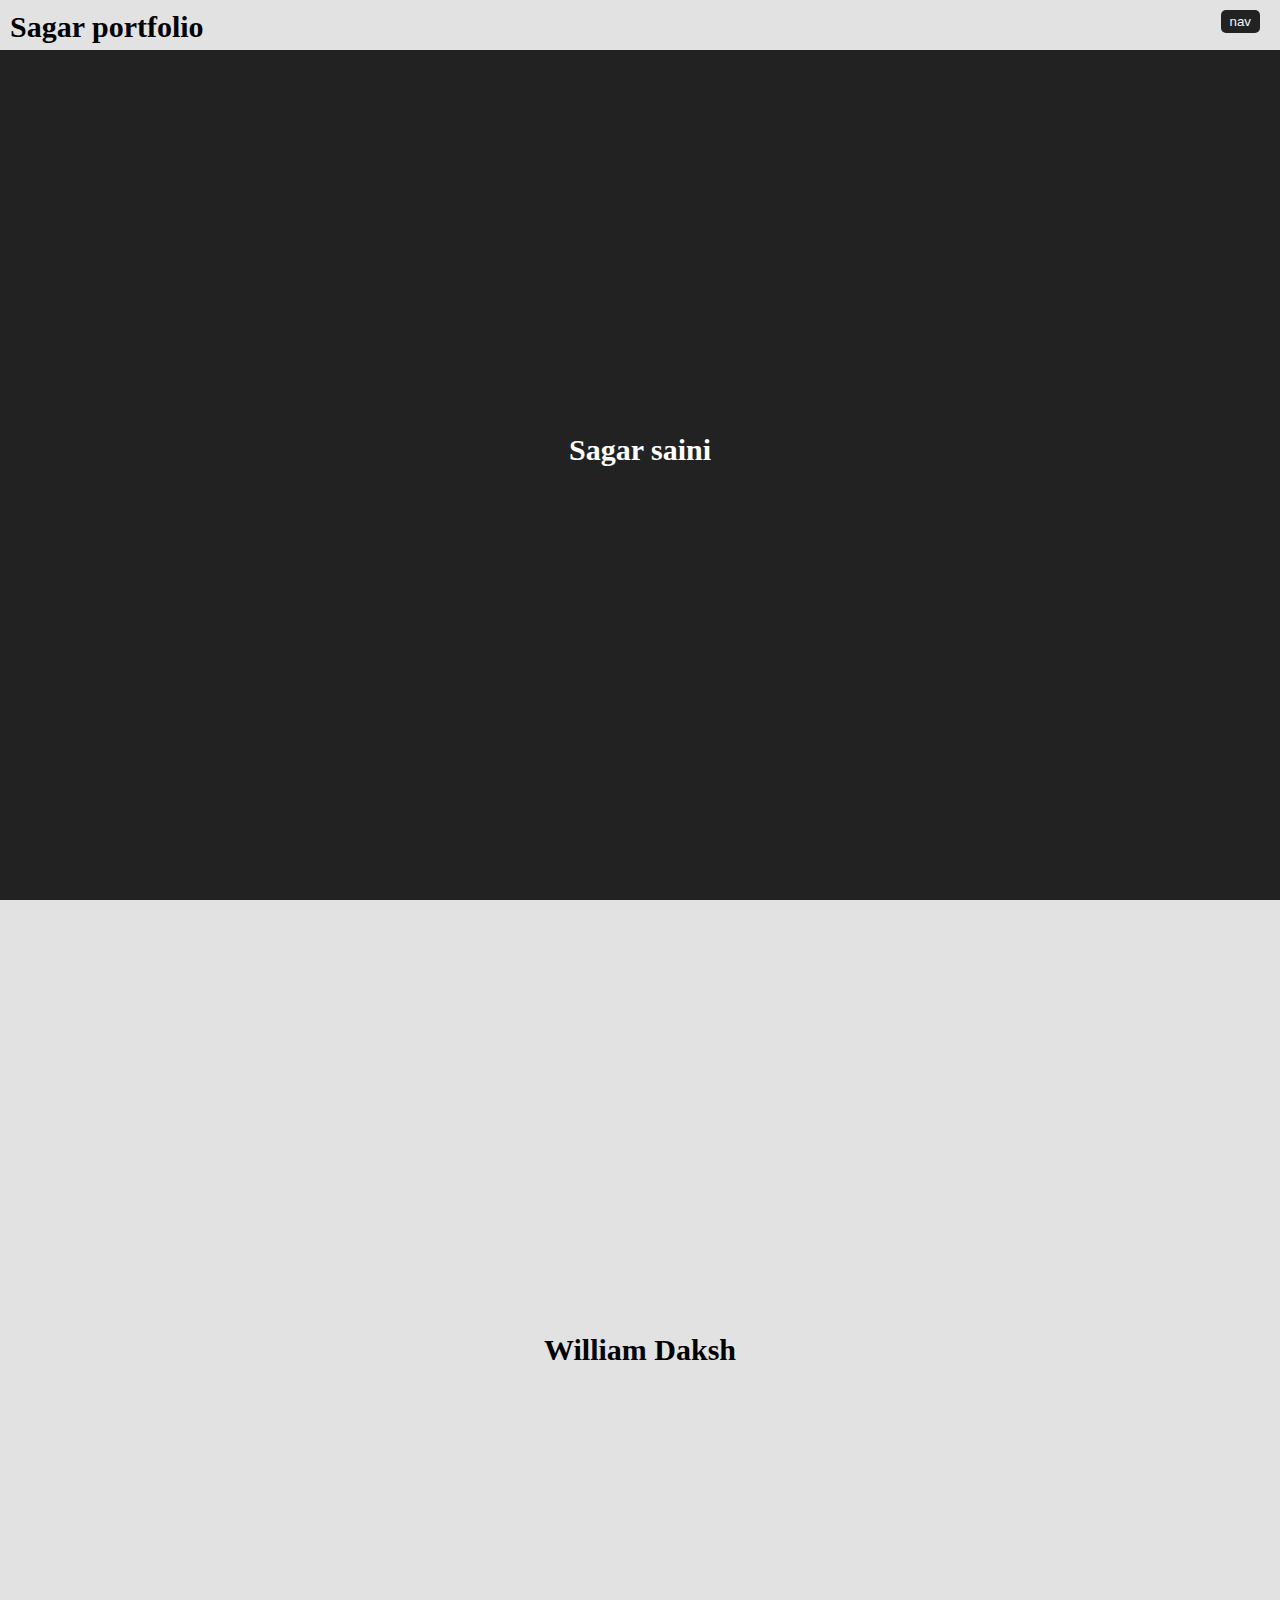
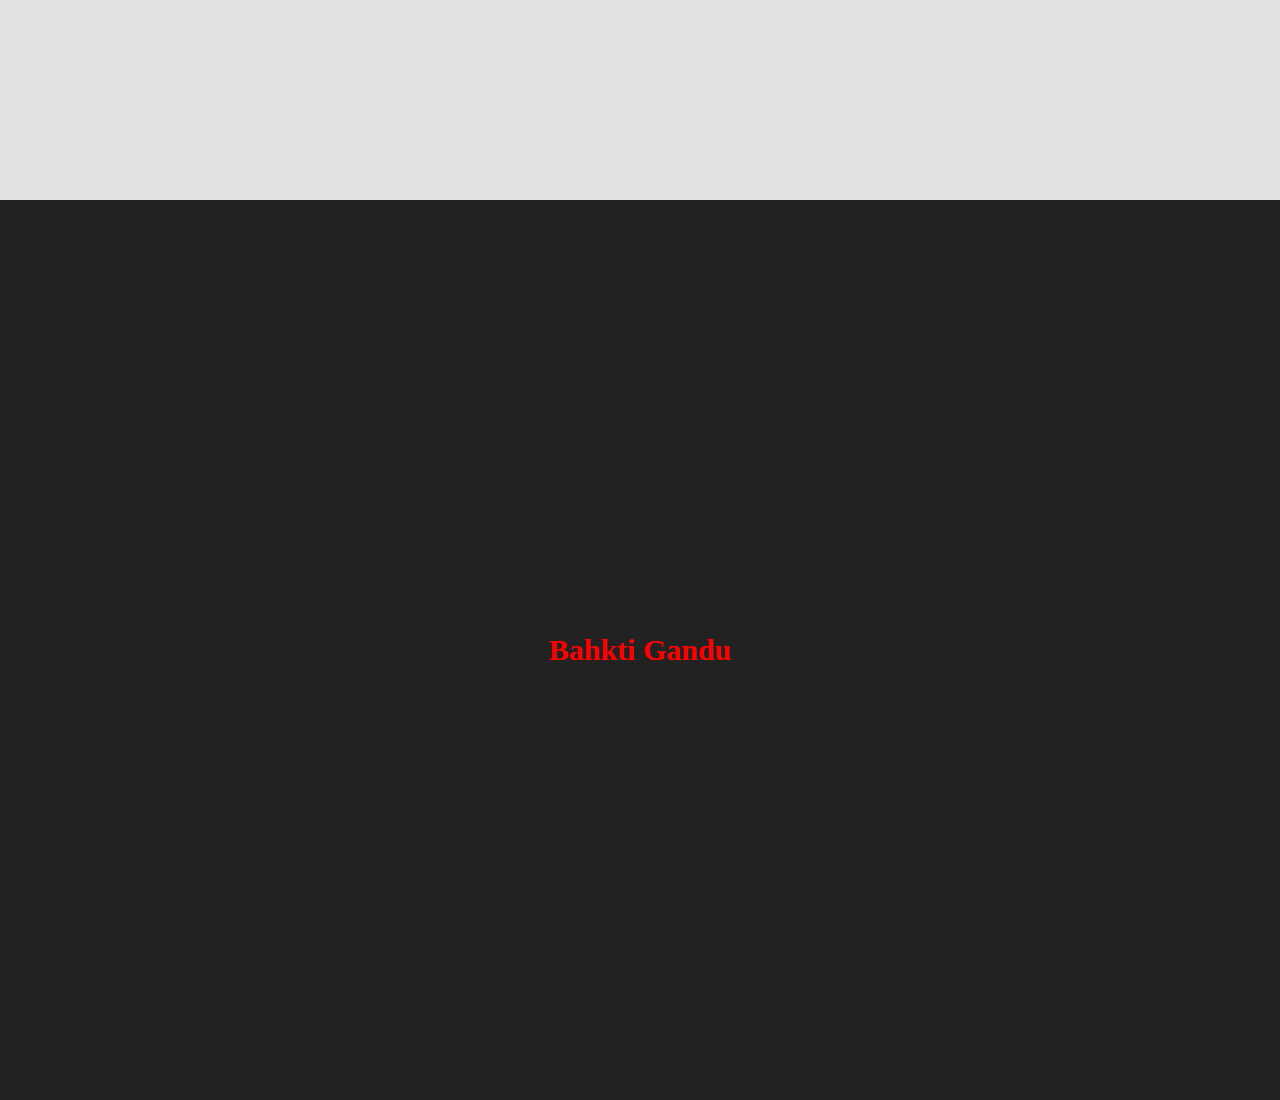
<file: index.html>
<!DOCTYPE html>
<html lang="en">
<head>
    <meta charset="UTF-8">
    <meta name="viewport" content="width=device-width, initial-scale=1.0">
    <title>Document</title>
    <link rel="stylesheet" href="style.css">
    <style>
     nav{
        position: fixed;
        background-color: #e2e2e2;
       display: flex;
       /* flex-direction: column; */
       justify-content: space-between; 
       /* background-color: aqua; */
       height:50px ;
       width: 100vw;
     }
     .link{
        position: absolute;
        right: 20px;
        /* background-color: red; */
        display: flex;
        gap: 20px;
        margin: 10px;
        display: none;
     }
     h1{
        font-size: 30px;
        /* background-color: bisque; */
        margin: 10px;
     }
     .menu{
           margin: 10px;
           margin-right: 20px;
           /* display: none; */
     }
     button{
        padding: 4px 9px;
        border: none;
        color: aliceblue;
        background-color: #222;
        border-radius: 5px;
     }
     .page{
        height: 100vh;
        width: 100vw;
        display: flex;
        justify-content: center;
        align-items: center;
     }
     .page1{color: white;
        background-color: #222;
     }
     .page2{
        background-color: #e2e2e2;
     }
     .page3{
        color: red;
        background-color: #222;
     }
     main{
        overflow: hidden;
     }
    </style>
</head>
<body>
    <main>
    <nav>
        <h1>Sagar portfolio</h1>
        <div class="link">
            <a href="#">Home</a>
            <a href="#">About</a>
            <a href="#">Contact</a>
            <a href="#">Search</a>
        </div>
        <div class="menu"><button>nav</button></div>
    </nav>
    <section>
        <div class="page1 page"><h1>Sagar saini</h1></div>
        <div class="page2 page"><h1>William Daksh</h1></div>
        <div class="page3 page"><h1>Bahkti Gandu</h1></div>
    </section></main>
</body>
</html>
</file>
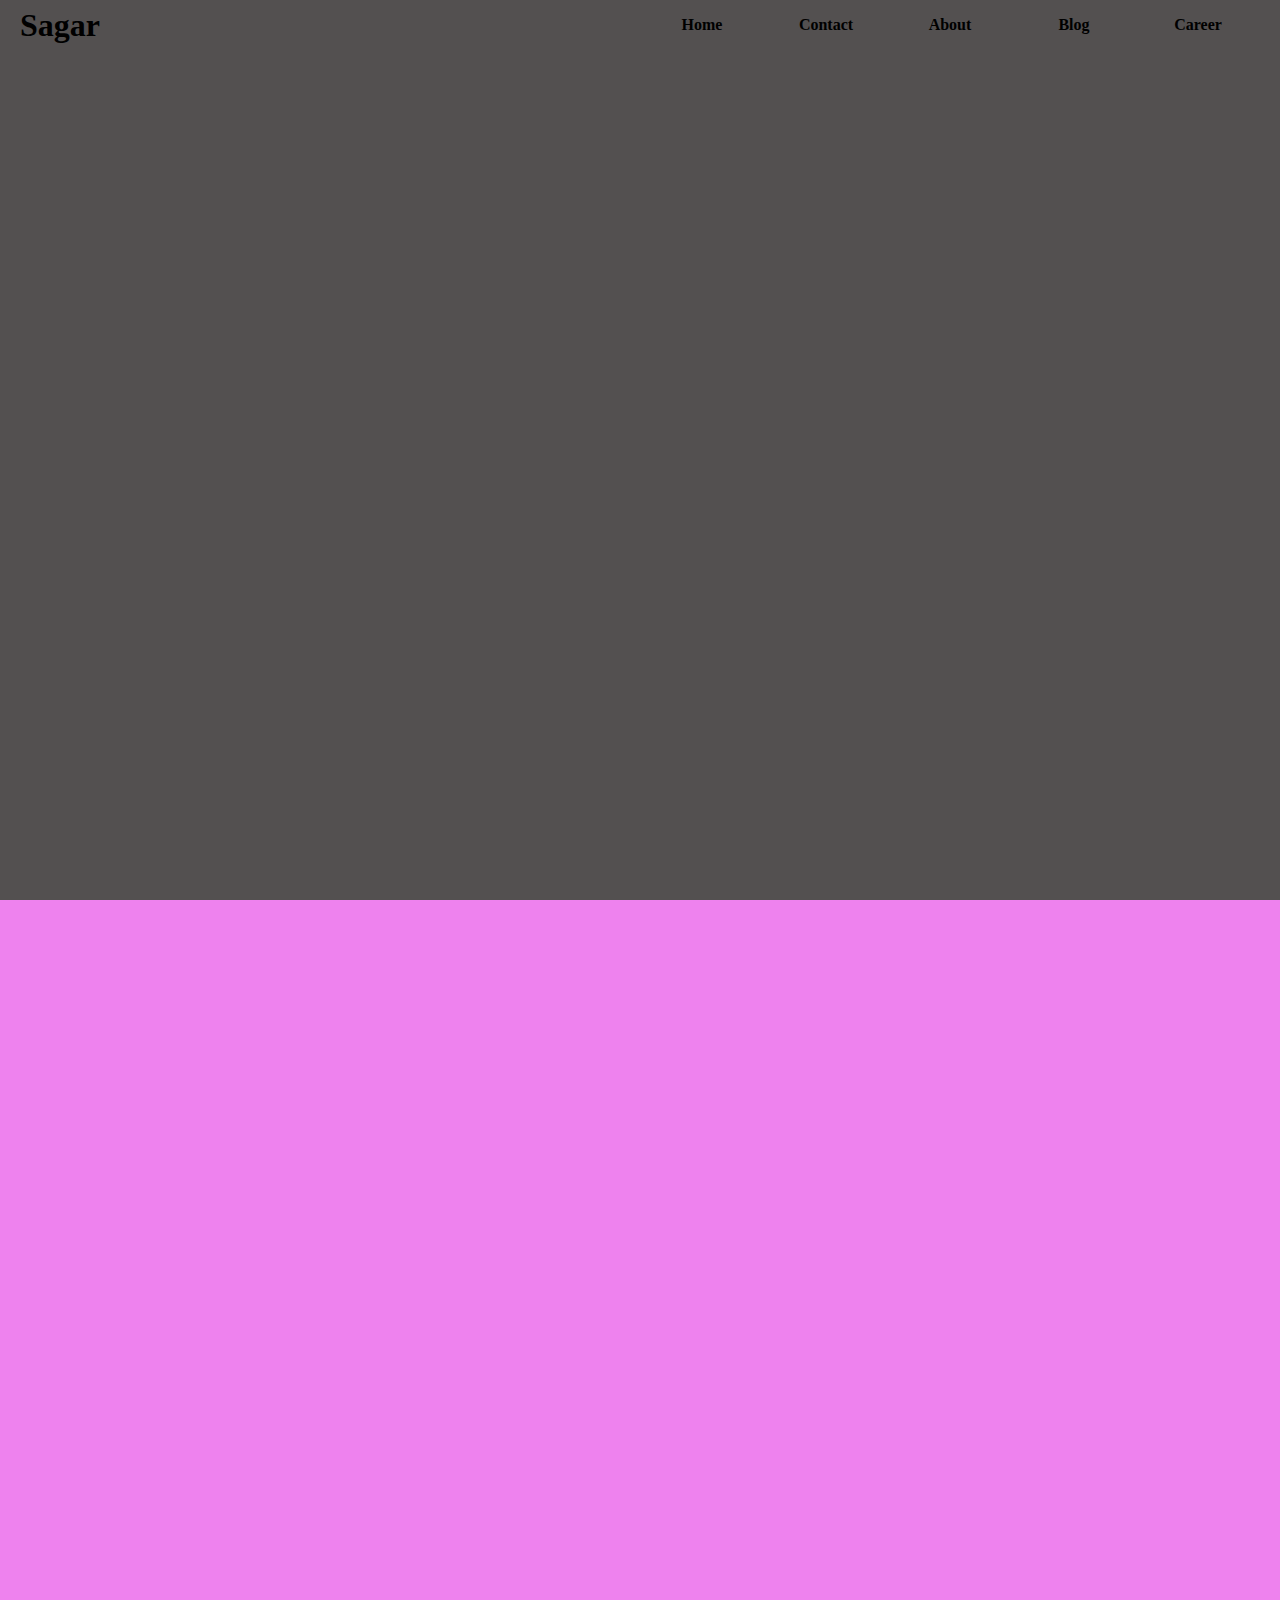
<file: grid/index.html>
<!DOCTYPE html>
<html lang="en">
<head>
    <meta charset="UTF-8">
    <meta name="viewport" content="width=device-width, initial-scale=1.0">
    <title>Grid</title>
    <link rel="stylesheet" href="style.css">
</head>
<body>
    <main>
        <div class="page" id="page1">    <nav>
    <h1>Sagar</h1>
    <h4>Home</h4>
    <h4>Contact</h4>
    <h4>About</h4>
    <h4>Blog</h4>
    <h4>Career</h4>
</nav></div>
        <div class="page" id="page2">

        </div>
        <div class="page" id="page3">

        </div>

</main>
</body>
</html>
</file>
<file: style.css>
*{
    padding: 0;
    margin: 0;
    box-sizing: border-box;
}

html,body{
    height: 100%;
    width: 100%;

}
</file>
<file: grid/style.css>
* {
  padding: 0;
  margin: 0;
  box-sizing: border-box;
}

html,
body { 
  background-color: lightblue;
  width: 100%;
  height: 100%;
}
main{
    overflow: hidden;
}

nav{
position: sticky;
 /* background-color: red; */
  display: grid;
  grid-template-columns:50% 10% 10% 10% 10% 10%  ;
  grid-template-rows: 50px;
  align-items: center;
  justify-items: center;

 padding: 0 20px;
}
 nav h1{
   justify-self: start;
   
 }

 .page{
    height: 100vh;
    width: 100vw;
 }

 #page1{
    background-color: rgb(83, 80, 80);
 }
 #page2{
    background-color: violet;
 }
 #page3{
    background-color: gray;
 }
</file>
